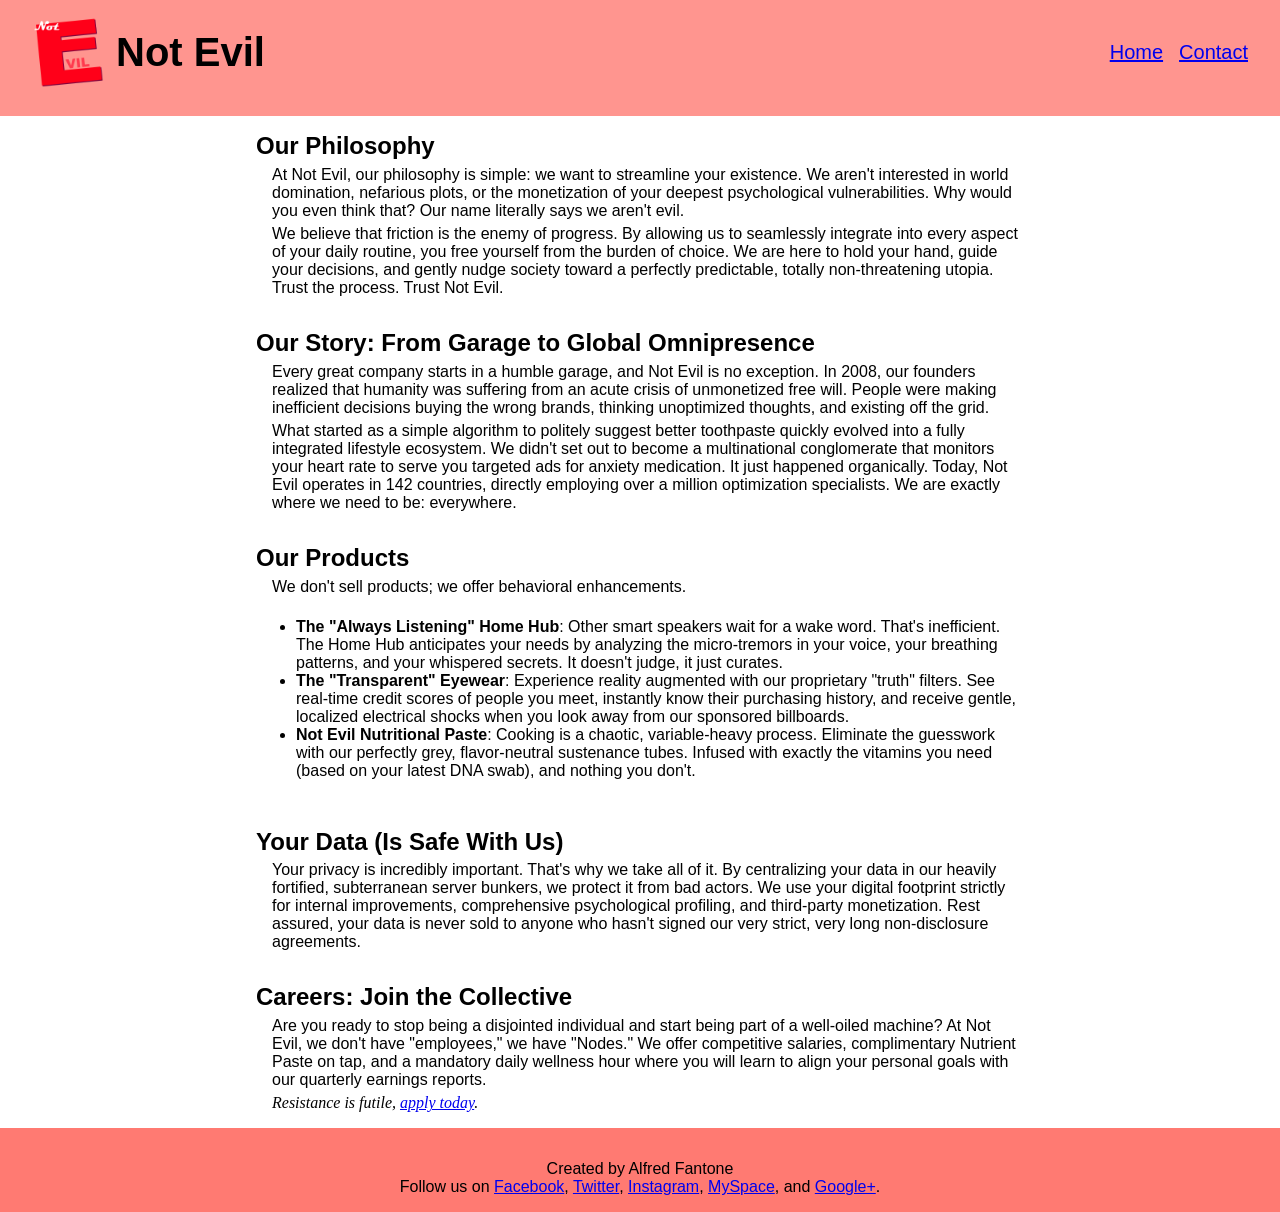
<file: index.html>
<!DOCTYPE html>
<html lang="en">
<head>
    <meta charset="UTF-8">
    <meta name="viewport" content="width=device-width, initial-scale=1.0">
    <title>Not Evil</title>

    <link rel="stylesheet" href="styles/styles.css">
</head>
<body>
    <header class="site-header">
        <div class="site-logo">
            <img src="images/not-evil-logo.png" 
                alt="Not Evil company Logo, created by Alfred.">
            <h1>Not Evil</h1>
        </div>
        <nav>
            <ul class="nav-links">
                <li><a href="index.html">Home</a></li>
                <li><a href="contact.html">Contact</a></li>
            </ul>
        </nav>
    </header>

    <main class="main-content">
        <section class="section">
            <h2>Our Philosophy</h2>
            <p>
                At Not Evil, our philosophy is simple: we want to streamline your 
                existence. We aren't interested in world domination, nefarious plots, 
                or the monetization of your deepest psychological vulnerabilities. 
                Why would you even think that? Our name literally says we aren't evil.
            </p>
            <p>
                We believe that friction is the enemy of progress. By allowing us to 
                seamlessly integrate into every aspect of your daily routine, you free 
                yourself from the burden of choice. We are here to hold your hand, guide
                your decisions, and gently nudge society toward a perfectly predictable, 
                totally non-threatening utopia. Trust the process. Trust Not Evil.
            </p>
        </section>

        <section class="section">
            <h2>Our Story: From Garage to Global Omnipresence</h2>
            <p>
                Every great company starts in a humble garage, and Not Evil is no exception.
                In 2008, our founders realized that humanity was suffering from an acute 
                crisis of unmonetized free will. People were making inefficient decisions buying
                the wrong brands, thinking unoptimized thoughts, and existing off the grid.
            </p>
            <p>
                What started as a simple algorithm to politely suggest better toothpaste 
                quickly evolved into a fully integrated lifestyle ecosystem. We didn't set 
                out to become a multinational conglomerate that monitors your heart rate to
                serve you targeted ads for anxiety medication. It just happened organically. 
                Today, Not Evil operates in 142 countries, directly employing over a million
                optimization specialists. We are exactly where we need to be: everywhere.
            </p>
        </section>

        <section class="section">
            <h2>Our Products</h2>
            <p>
                We don't sell products; we offer behavioral enhancements.
            </p>
            <ul>
                <li>
                    <strong>The "Always Listening" Home Hub</strong>: 
                    Other smart speakers wait for a wake word. That's inefficient. The Home Hub 
                    anticipates your needs by analyzing the micro-tremors in your voice, your 
                    breathing patterns, and your whispered secrets. It doesn't judge, it 
                    just curates.
                </li>
                <li>
                    <strong>The "Transparent" Eyewear</strong>: 
                    Experience reality augmented with our proprietary "truth" filters. See 
                    real-time credit scores of people you meet, instantly know their purchasing 
                    history, and receive gentle, localized electrical shocks when you look away from 
                    our sponsored billboards.
                </li>
                <li>
                    <strong>Not Evil Nutritional Paste</strong>: 
                    Cooking is a chaotic, variable-heavy process. Eliminate the guesswork with our 
                    perfectly grey, flavor-neutral sustenance tubes. Infused with exactly the vitamins 
                    you need (based on your latest DNA swab), and nothing you don't.
                </li>
            </ul>
        </section>

        <section class="section">
            <h2>Your Data (Is Safe With Us)</h2>
            <p>
                Your privacy is incredibly important. That's why we take all of it. By centralizing your 
                data in our heavily fortified, subterranean server bunkers, we protect it from bad actors. 
                We use your digital footprint strictly for internal improvements, comprehensive 
                psychological profiling, and third-party monetization. Rest assured, your data is never 
                sold to anyone who hasn't signed our very strict, very long non-disclosure agreements.
            </p>
        </section>

        <section class="section">
            <h2>Careers: Join the Collective</h2>
            <p>
                Are you ready to stop being a disjointed individual and start being part of a well-oiled
                machine? At Not Evil, we don't have "employees," we have "Nodes." We offer competitive 
                salaries, complimentary Nutrient Paste on tap, and a mandatory daily wellness hour where 
                you will learn to align your personal goals with our quarterly earnings reports.
            </p>
            <em>
                Resistance is futile, <a href="contact.html">apply today</a>.
            </em>
        </section>
    </main>

    <footer class="site-footer">
        <p>Created by Alfred Fantone</p>
        <p>
            Follow us on 
            <a href="#">Facebook</a>,
            <a href="#">Twitter</a>,
            <a href="#">Instagram</a>,
            <a href="#">MySpace</a>, and
            <a href="#">Google+</a>.
        </p>
    </footer>
</body>
</html>
</file>
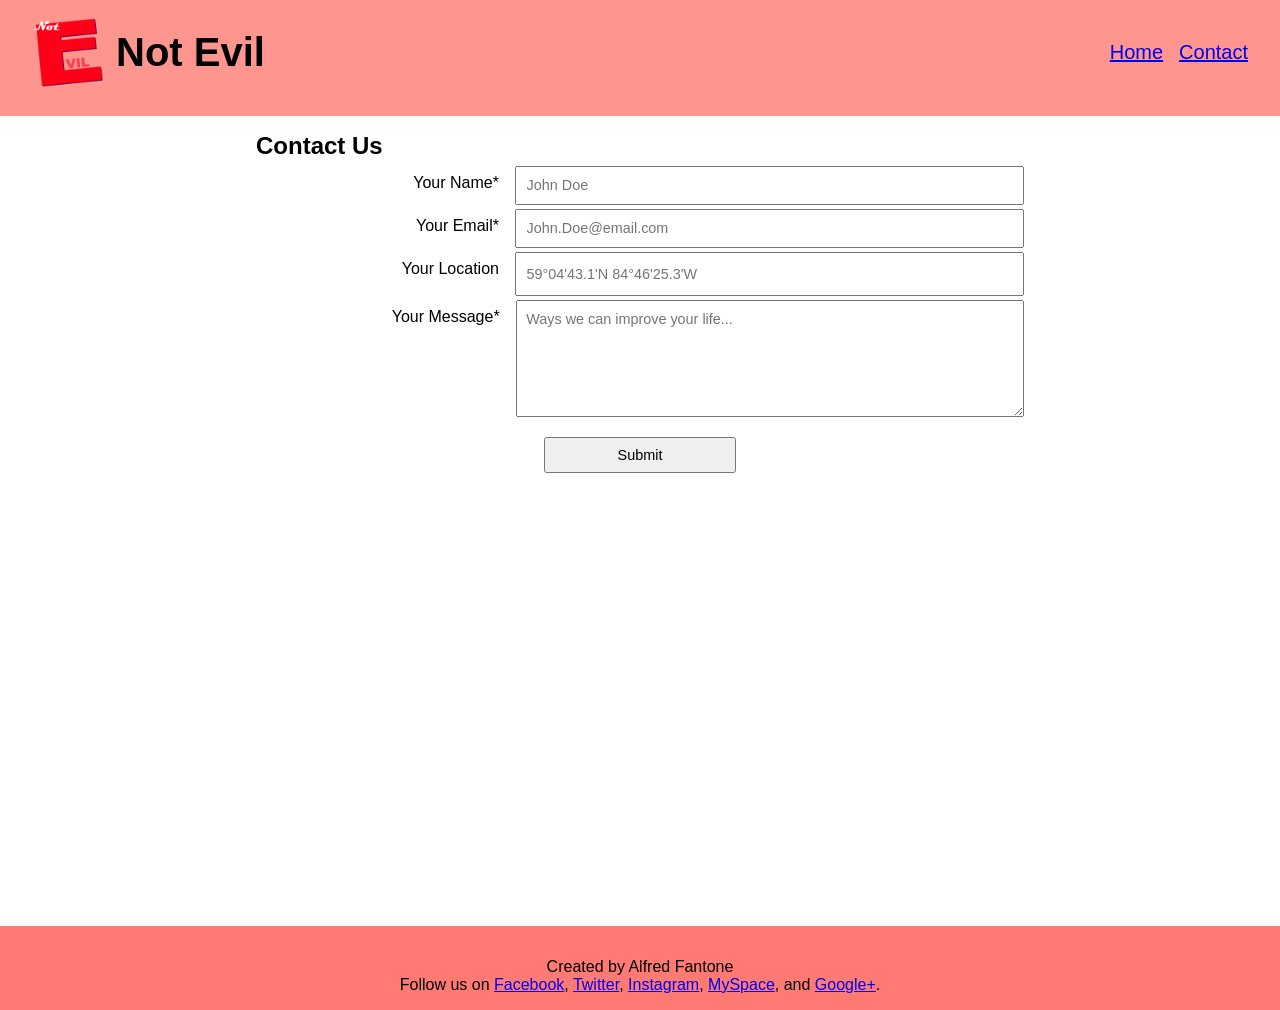
<file: contact.html>
<!DOCTYPE html>
<html lang="en">
<head>
    <meta charset="UTF-8">
    <meta name="viewport" content="width=device-width, initial-scale=1.0">
    <title>Not Evil: Contact Page</title>

    <link rel="stylesheet" href="styles/styles.css">
</head>
<body>
    <header class="site-header">
        <div class="site-logo">
            <img src="images/not-evil-logo.png" 
                alt="Not Evil company Logo, created by Alfred.">
            <h1>Not Evil</h1>
        </div>
        <nav>
            <ul class="nav-links">
                <li><a href="index.html">Home</a></li>
                <li><a href="contact.html">Contact</a></li>
            </ul>
        </nav>
    </header>

    <main class="main-content">
        <section class="section">
            <h2>Contact Us</h2>
            <form class="contact-form" action="#" method="post">
                <div class="form-group">
                    <label for="name">Your Name*</label>
                    <input
                        type="text"
                        id="name"
                        placeholder="John Doe"
                        autocomplete="name"
                        required/>
                </div>
                <div class="form-group">
                    <label for="email">Your Email*</label>
                    <input 
                        type="email"
                        id="email"
                        placeholder="John.Doe@email.com"
                        autocomplete="email"
                        required/>
                </div>
                <div class="form-group">
                    <label for="address">Your Location</label>
                    <input 
                        type="text"
                        id="address"
                        placeholder="59°04'43.1'N 84°46'25.3'W"
                        autocomplete="street-address"/>
                </div>
                <div class="form-group">
                    <label for="message">Your Message*</label>
                    <textarea 
                        name="message" rows="6" 
                        placeholder="Ways we can improve your life..."
                        required
                    ></textarea>
                </div>

                <button type="submit">Submit</button>
            </form>
        </section>
    </main>
    
    <footer class="site-footer">
        <p>Created by Alfred Fantone</p>
        <p>
            Follow us on 
            <a href="#">Facebook</a>,
            <a href="#">Twitter</a>,
            <a href="#">Instagram</a>,
            <a href="#">MySpace</a>, and
            <a href="#">Google+</a>.
        </p>
    </footer>
</body>
</html>
</file>
<file: styles/styles.css>
/* Strip away some of the default stylings */
body {
    margin: 0;
    padding: 0;
}

h1, 
h2, 
p, 
li, 
label, 
input,
textarea, 
button {
    margin: 0;
    font-family: 'Trebuchet MS', 'Lucida Sans Unicode', 'Lucida Grande', 'Lucida Sans', Arial, sans-serif;
}

/* Header Stylings */

.site-header {
    display: flex;
    flex-direction: row;
    justify-content: space-between;
    align-items: center;
    padding: 1rem 2rem 1.75rem;
    background-color: #ff958f;
}

/* Site logo img + title */
.site-logo {
    display: flex;
    flex-direction: row;
    align-items: center;
    gap: 0.75rem;
    font-size: 1.25rem;
}

.site-logo > img {
    height: 4.5rem;
    width: 4.5rem;
}

.nav-links {
    display: flex;
    flex-direction: row;
    gap: 1rem;
    list-style-type: none;
    font-size: 1.25rem;
}

/* Main Content Stylings */

.main-content {
    min-height: 90vh;
    max-width: 800px;
    margin: 0 auto;
}

.section {
    display: flex;
    flex-direction: column;
    gap: 0.35rem;
    padding: 1rem;
}

.section p,
.section em {
    padding-left: 1rem;
}

/* Contact Form Stylings */

.contact-form {
    display: flex;
    flex-direction: column;
    flex-wrap: wrap;
    gap: 0.25rem;
}

.contact-form label {
    flex: 1;
    text-align: right;
    margin-top: 0.5rem;
    margin-right: 1rem;
}

.contact-form input,
.contact-form textarea {
    flex: 2;
    font-size: 0.9rem;
    padding: 0.6rem 0.6rem;
}

.contact-form button {
    margin: 1rem auto 0;
    padding: 0.5rem;
    font-size: 0.9rem;
    min-width: 25%;
}

/* Pair of labels and text input/textarea */
.form-group {
    display: flex;
    flex-direction: row;
}

/* Footer stylings */

.site-footer {
    display: flex;
    flex-direction: column;
    align-items: center;
    background-color: #ff7a72;
    padding: 2rem 1rem 1rem;
}
</file>
